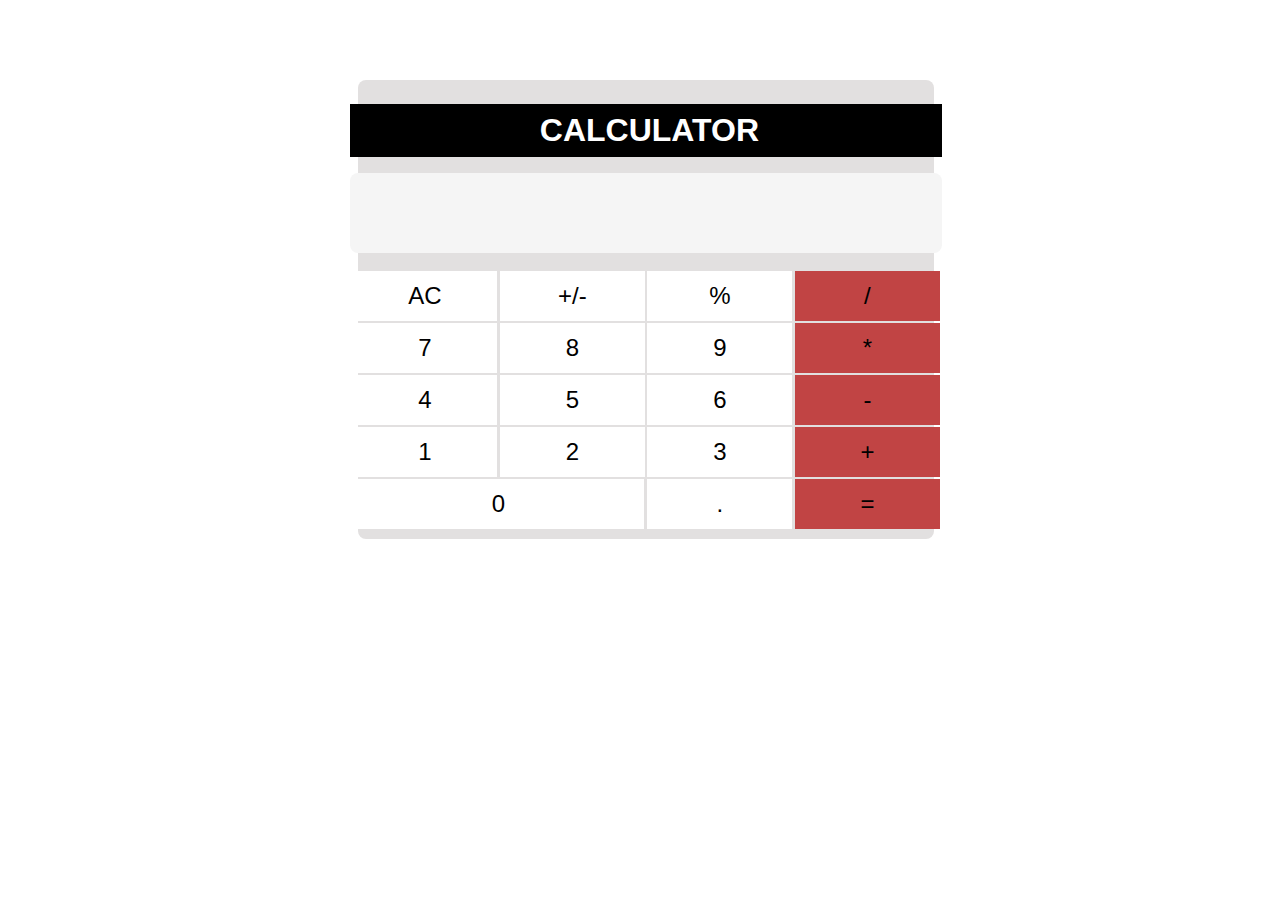
<file: Calculator project/index.html>
<!DOCTYPE html>
<html lang="en">
  <head>
    <meta charset="UTF-8" />
    <meta http-equiv="X-UA-Compatible" content="IE=edge" />
    <meta name="viewport" content="width=device-width, initial-scale=1.0" />
    <link rel="stylesheet" href="app.css" />
    <title>Calculator</title>
  </head>

  <body>
    <main id="container">
      <div id="heading">
        <h1>Calculator</h1>
      </div>
      <div id="open_space">
        <input class="input" type="text" />
      </div>
      <div>
        <table id="table">
          <tbody>
            <tr>
              <td><button class="button" data-value="">AC</button></td>
              <td><button class="button" data-value="-">+/-</button></td>
              <td><button class="button" data-value="%">%</button></td>
              <td id="changeColor">
                <button class="button" data-value="/">/</button>
              </td>
            </tr>
            <tr>
              <td><button class="button" data-value="7">7</button></td>
              <td><button class="button" data-value="8">8</button></td>
              <td><button class="button" data-value="9">9</button></td>
              <td id="changeColor1">
                <button class="button" data-value="*">*</button>
              </td>
            </tr>
            <tr>
              <td><button class="button" data-value="4">4</button></td>
              <td><button class="button" data-value="5">5</button></td>
              <td><button class="button" data-value="6 ">6</button></td>
              <td id="changeColor2">
                <button class="button" data-value="-">-</button>
              </td>
            </tr>
            <tr>
              <td><button class="button" data-value="1">1</button></td>
              <td><button class="button" data-value="2">2</button></td>
              <td><button class="button" data-value="3">3</button></td>
              <td id="changeColor3">
                <button class="button" data-value="+">+</button>
              </td>
            </tr>
            <tr>
              <td id="button-size" colspan="2">
                <button class="button" data-value="0">0</button>
              </td>
              <td><button class="button" data-value=".">.</button></td>
              <td id="changeColor4">
                <button class="button" data-value="=">=</button>
              </td>
            </tr>
          </tbody>
        </table>
      </div>
    </main>
    <script src="script.js"></script>
  </body>
</html>
</file>
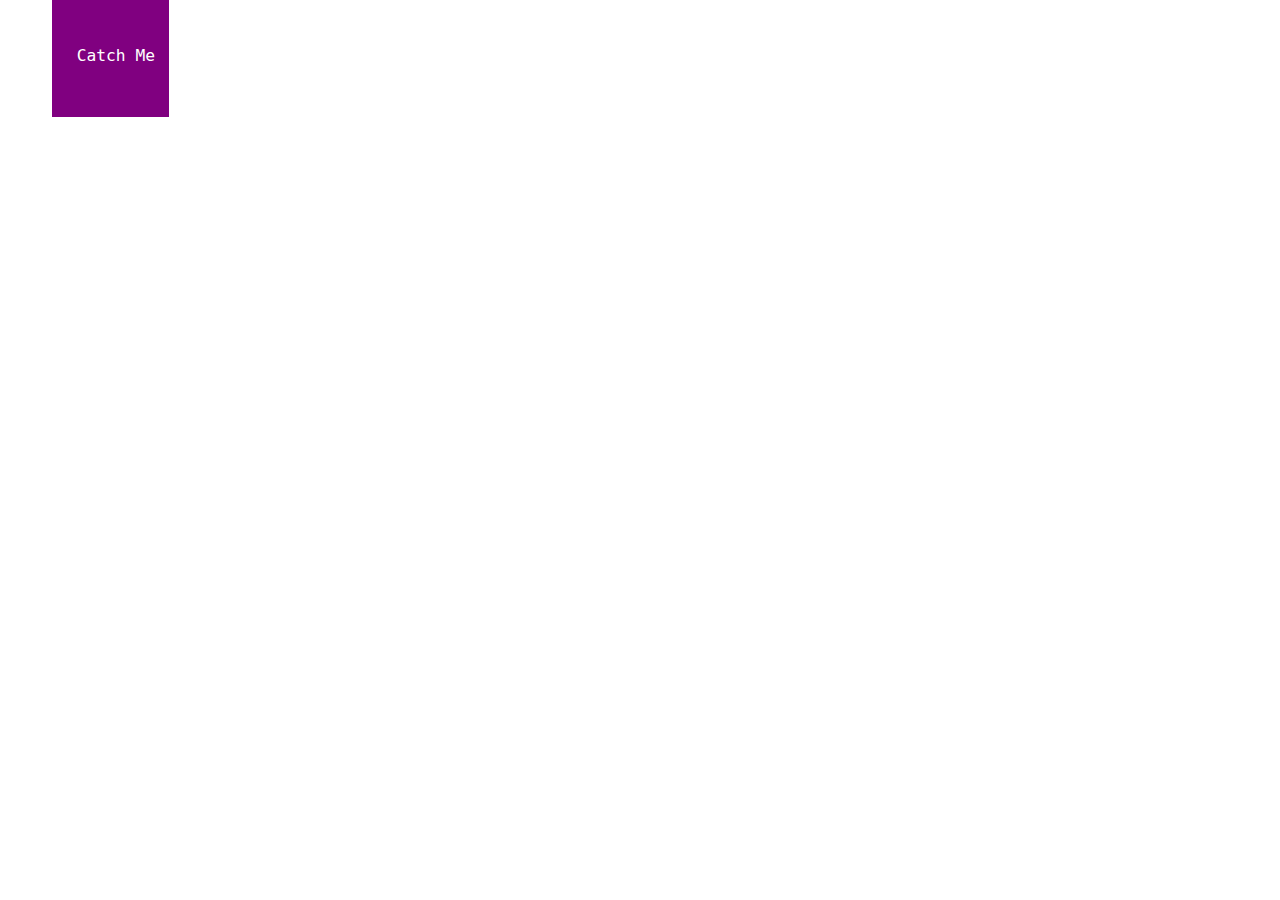
<file: Catch me If you can/index.html>
<!DOCTYPE html>
<html lang="en">
  <head>
    <meta charset="UTF-8" />
    <meta http-equiv="X-UA-Compatible" content="IE=edge" />
    <meta name="viewport" content="width=device-width, initial-scale=1.0" />
    <title>Document</title>
    <link rel="stylesheet" href="app.css" />
  </head>

  <body>
    <div id="rectangle" class="rectangle">
      <span id="text">Catch Me</span>
    </div>

    <script src="script.js"></script>
  </body>
</html>
</file>
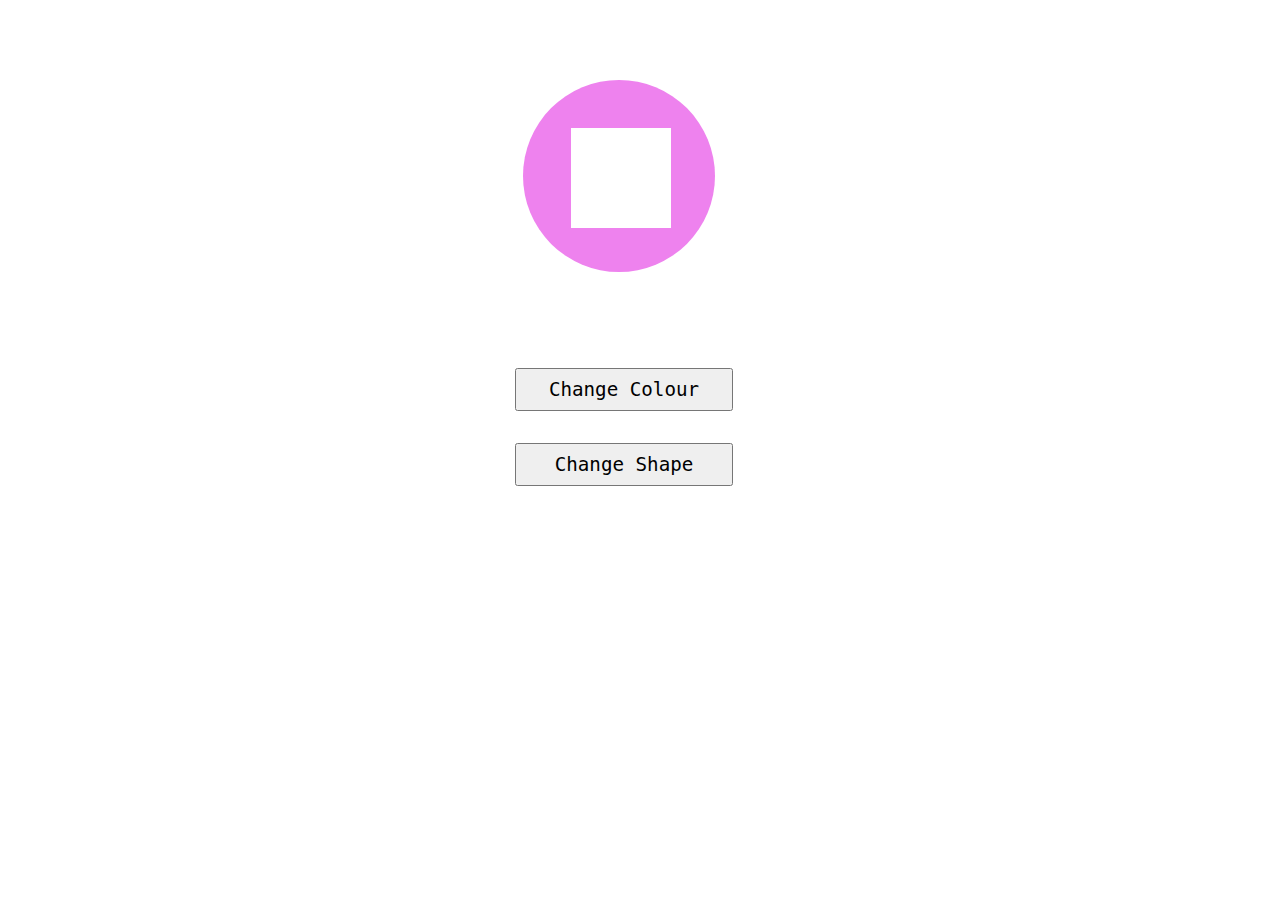
<file: Change Shape and Color/index.html>
<!DOCTYPE html>
<html lang="en">

<head>
    <meta charset="UTF-8">
    <meta http-equiv="X-UA-Compatible" content="IE=edge">
    <meta name="viewport" content="width=device-width, initial-scale=1.0">
    <link rel="stylesheet" href="app.css">
    <title>Project 2</title>
</head>

<body>
    <div id="container">
        <div id="circle">
            <div id="shape"></div>
        </div>
        <div id="btn">
            <button id="btn1">Change Colour</button>
            <button id="btn2">Change Shape</button>
        </div>
    </div>
    <script src="script.js"></script>
</body>

</html>
</file>
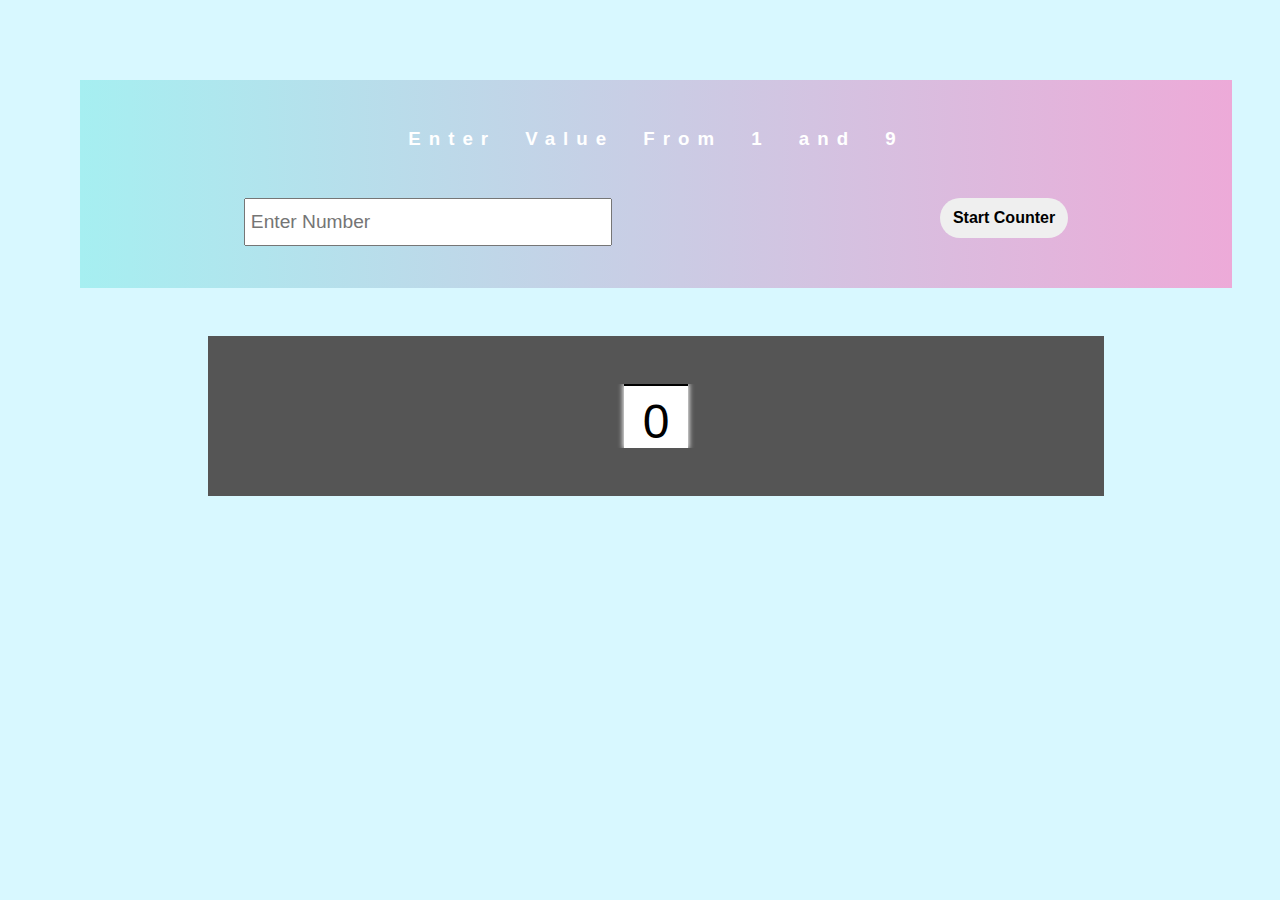
<file: Counter/index.html>
<!DOCTYPE html>
<html lang="en">
  <head>
    <meta charset="UTF-8" />
    <meta http-equiv="X-UA-Compatible" content="IE=edge" />
    <meta name="viewport" content="width=device-width, initial-scale=1.0" />
    <link rel="stylesheet" href="app.css" />
    <title>Counter</title>
  </head>

  <body>
    <main>
      <!-- Counter header -->
      <div id="counter-header">
        <h3>Enter Value From 1 and 9</h3>
        <div id="counter-start">
          <input type="number" id="number" placeholder="Enter Number" />
          <button onclick="startCounter()" id="counter_btn">
            Start Counter
          </button>
        </div>
      </div>

      <!-- Counter Body -->
      <div id="counter-body">
        <div class="counter">
          <p class="current">0</p>
          <p class="next">1</p>
        </div>
      </div>
    </main>

    <script src="script.js"></script>
  </body>
</html>
</file>
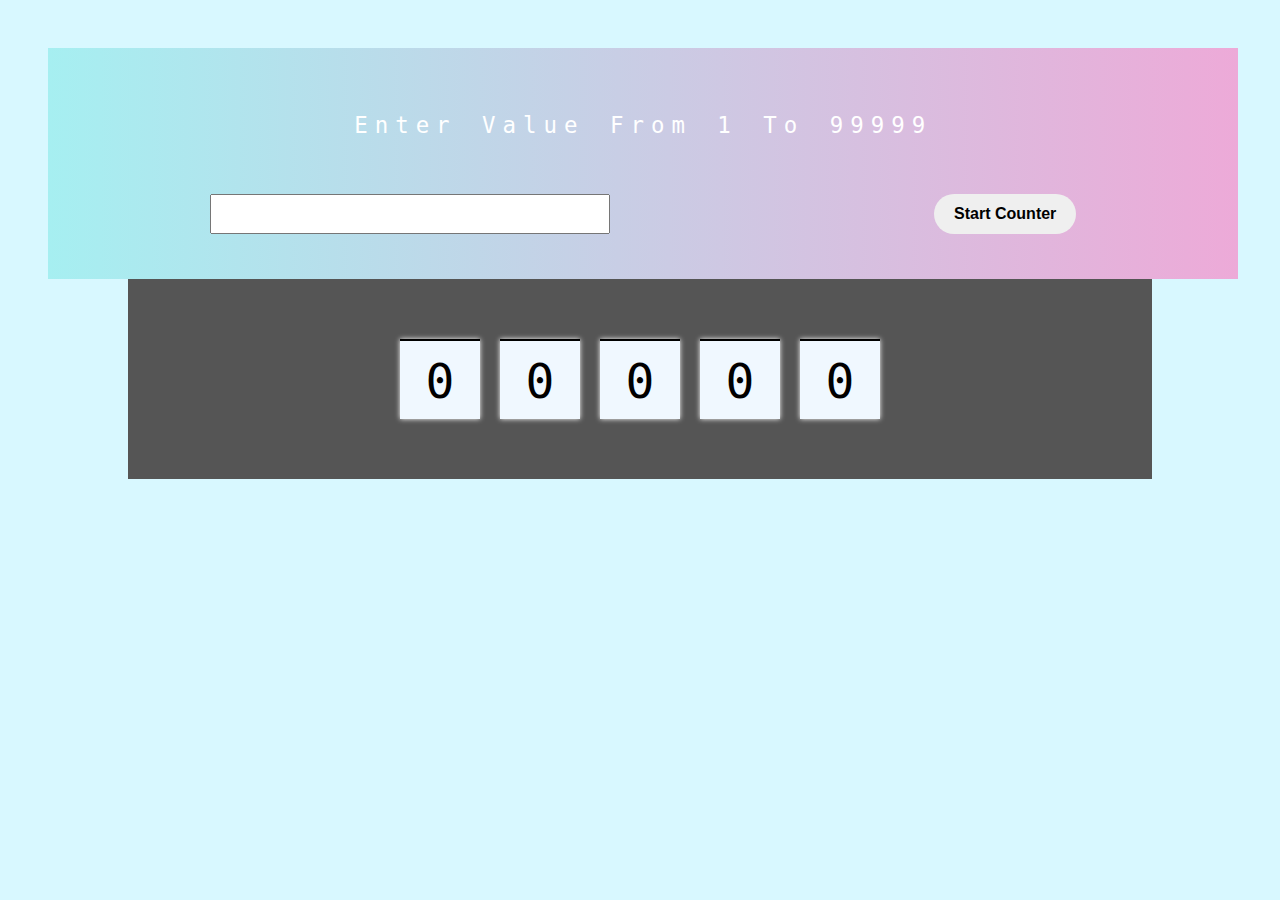
<file: Counter2/index.html>
<!DOCTYPE html>
<html lang="en">
  <head>
    <meta charset="UTF-8" />
    <meta http-equiv="X-UA-Compatible" content="IE=edge" />
    <meta name="viewport" content="width=device-width, initial-scale=1.0" />
    <link rel="stylesheet" href="app.css" />
    <title>Counter 2</title>
  </head>
  <body>
    <main>
      <div id="container">
        <p id="text_counter">Enter Value from 1 to 99999</p>
        <div id="counter_input">
          <input type="number" name="num" id="num_counter_input" />
          <button id="btn_counter">Start Counter</button>
        </div>
      </div>

      <div id="counter-container">
        <div class="counter">
          <p class="current current_five">0</p>
          <p class="next next_five">1</p>
        </div>
        <div class="counter">
          <p class="current current_four">0</p>
          <p class="next next_four">1</p>
        </div>
        <div class="counter">
          <p class="current current_three">0</p>
          <p class="next next_three">1</p>
        </div>
        <div class="counter">
          <p class="current current_two">0</p>
          <p class="next next_two">1</p>
        </div>
        <div class="counter">
          <p class="current current_one">0</p>
          <p class="next next_one">1</p>
        </div>
      </div>
    </main>

    <script src="script.js"></script>
  </body>
</html>
</file>
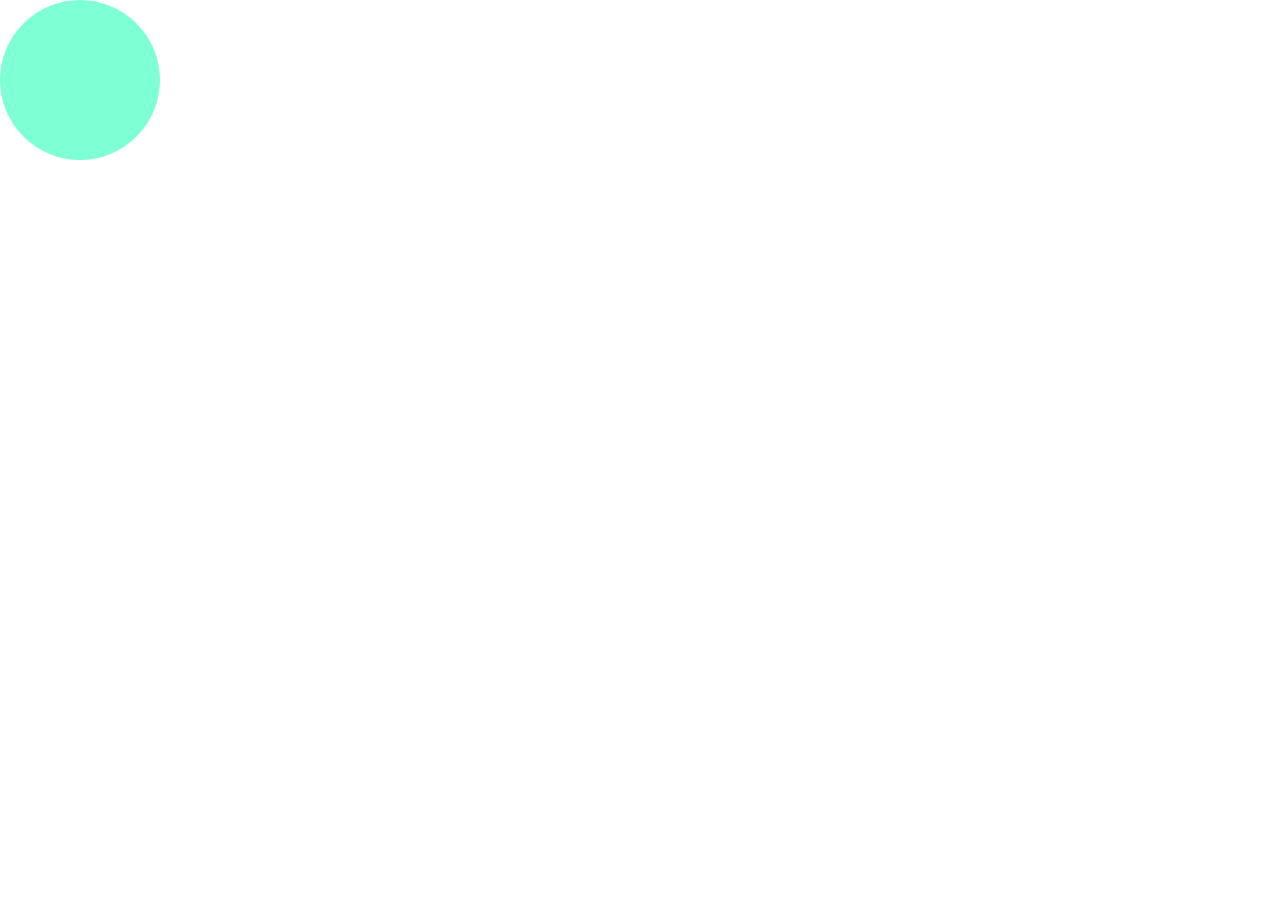
<file: Move the ball/index.html>
<!DOCTYPE html>
<html lang="en">

<head>
    <meta charset="UTF-8">
    <meta http-equiv="X-UA-Compatible" content="IE=edge">
    <meta name="viewport" content="width=device-width, initial-scale=1.0">
    <link rel="stylesheet" href="app.css">
    <title>Move the Ball</title>
</head>

<body>
    <div id="ball"></div>
    <script src="script.js"></script>
</body>

</html>
</file>
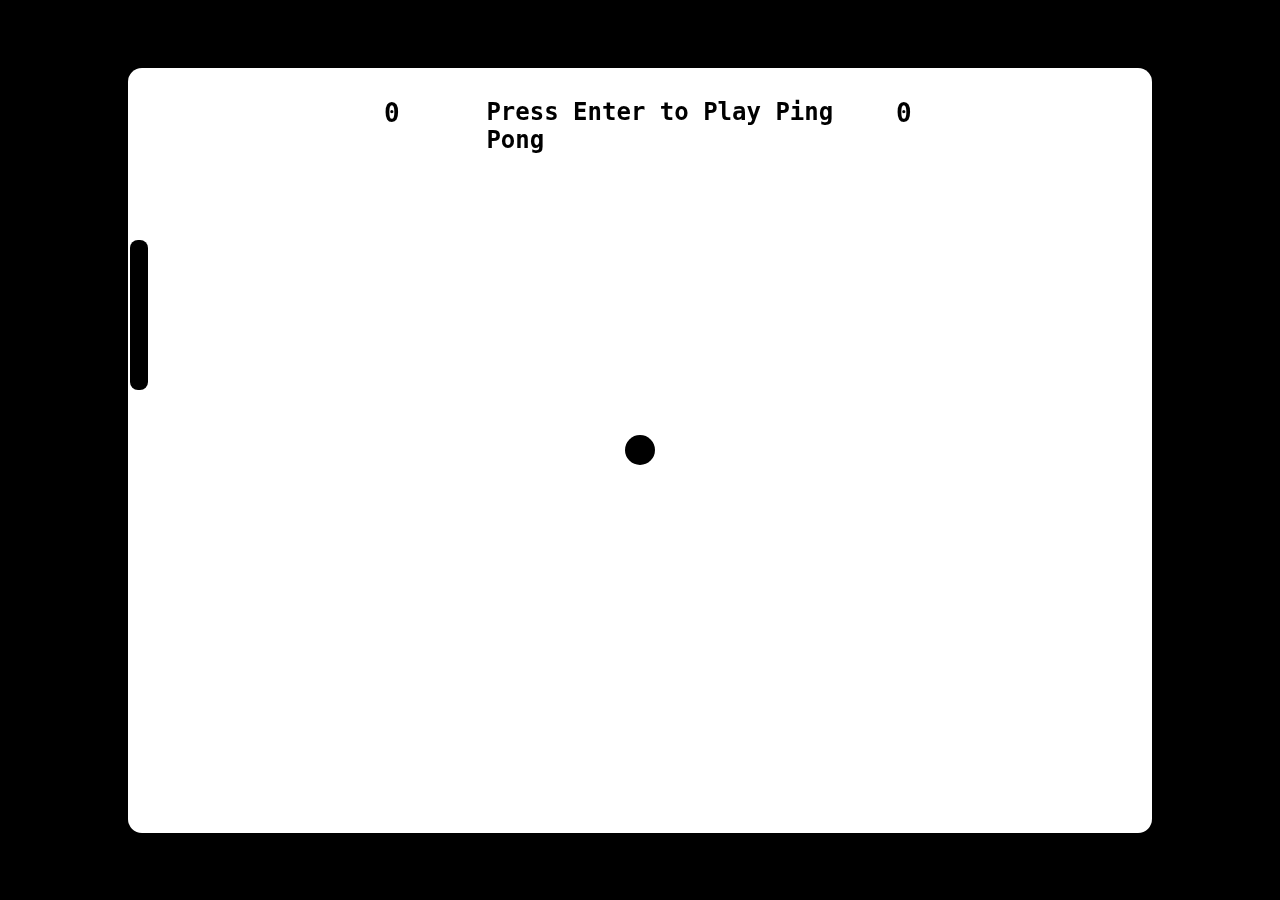
<file: ping pong project/index.html>
<!DOCTYPE html>
<html lang="en">
  <head>
    <meta charset="UTF-8" />
    <meta http-equiv="X-UA-Compatible" content="IE=edge" />
    <meta name="viewport" content="width=device-width, initial-scale=1.0" />
    <title>PING PONG GAME</title>
    <link rel="shortcut icon" href="pngegg.png" type="image/x-icon" />
    <link rel="stylesheet" href="app.css" />
  </head>

  <body>
    <!--Board of Ping Pong Game-->
    <div class="board">
      <!--Ball of Game-->
      <div class="ball"></div>

      <!--Paddles of Game to control ball-->
      <div class="paddle_1 paddle"></div>
      <div class="paddle_2 paddle"></div>

      <!--Score of Players-->
      <h1 class="player_1_score">0</h1>
      <h1 class="player_2_score">0</h1>

      <!--Instructions of game through message-->
      <h1 class="message">Press Enter to Play Ping Pong</h1>
    </div>

    <script src="script.js"></script>
  </body>
</html>
</file>
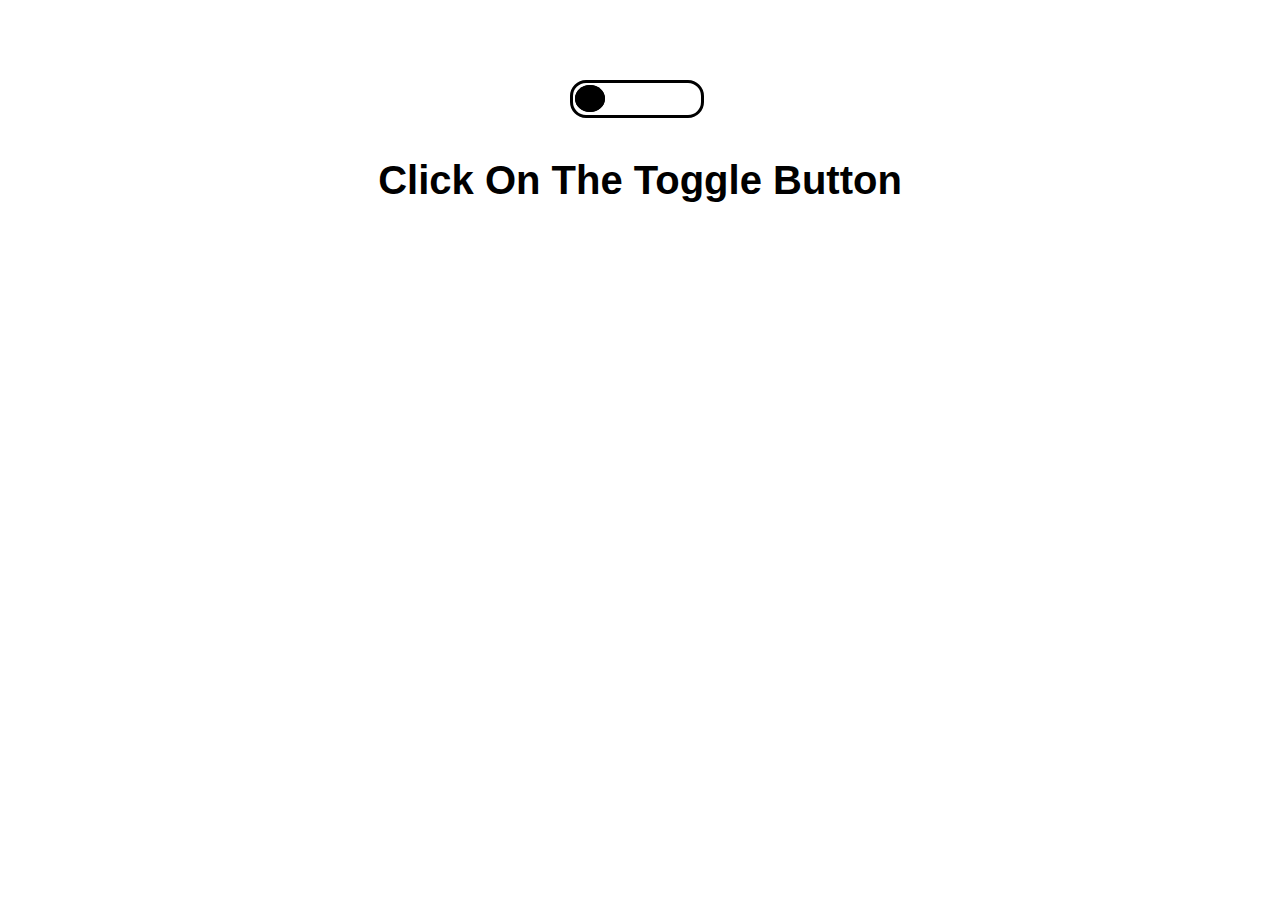
<file: Toggle Mode Project/index.html>
<!DOCTYPE html>
<html lang="en">

<head>
    <meta charset="UTF-8" />
    <meta name="viewport" content="width=device-width, initial-scale=1.0" />
    <title>Document</title>
    <link rel="stylesheet" href="app.css" />
</head>

<body>
    <div id="container">
        <div id="toggle_btn"><span id="toggle_dot"></span></div>
        <div id="btn_text">
            <p id="text">Click On The Toggle Button</p>
        </div>
    </div>

    <script src="script.js"></script>
</body>

</html>
</file>
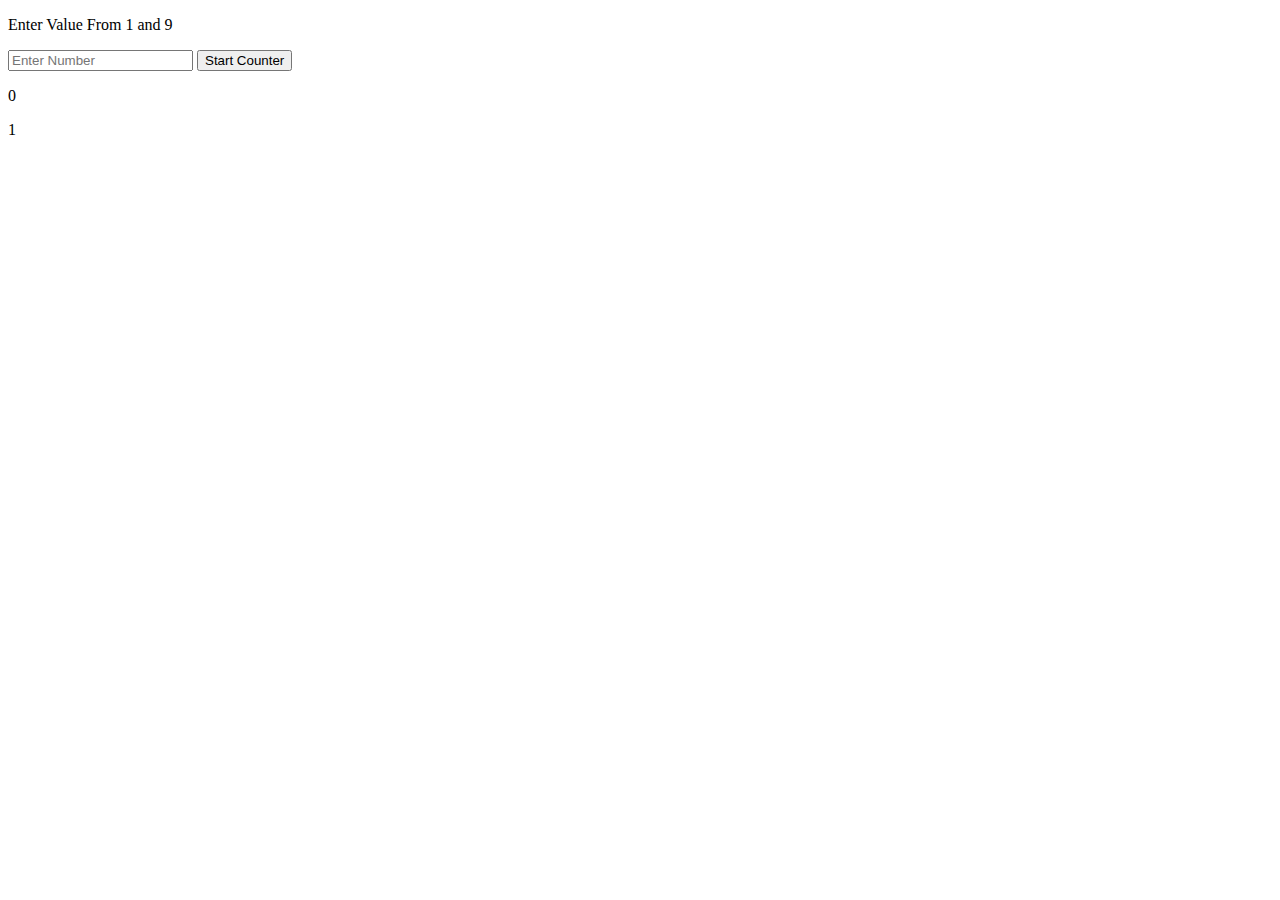
<file: Counter/Single Digit Up Counter/index.html>
<!DOCTYPE html>
<html>
<head>
    <title>Up Counter</title>
</head>

<body>
    <div id="counter-value">
        <p>Enter Value From 1 and 9</p>
        <div id="input-range">
            <input type="number" id="number" placeholder="Enter Number">
            <button onclick="startCounter()">Start Counter</button>
        </div>
    </div>

    <div id="counter-container">
        <div class="counter" id="first">
            <p class="current">0</p>
            <p class="next">1</p>
        </div>
    </div>

</body>
</html>
</file>
<file: Calculator project/app.css>
* {
  padding: 0;
  margin: 0;
  box-sizing: border-box;
}

body {
  font-family: sans-serif;
}

#container {
  margin-left: 28vw;
  display: grid;
  justify-content: center;
  margin-top: 5rem;
  background-color: #e2e0e0;
  width: 45vw;
  border-radius: 0.5rem;
}

#heading {
  margin-top: 1.5rem;
  width: 37rem;
  background-color: black;
  color: white;
}

#heading h1 {
  margin-left: 32%;
  padding: 0.5rem 0;
  text-transform: uppercase;
}

#open_space input {
  width: 37rem;
  height: 5rem;
  background-color: #f5f5f5;
  border-radius: 0.5rem;
  margin-top: 1rem;
  border: none;
  font-size: 3rem;
}

#table {
  width: 37rem;
  margin-top: 1rem;
  margin-bottom: 0.5rem;
}

#table button {
  border: none;
  cursor: pointer;
  display: inline-block;
  width: 145px;
  height: 50px;
  font-size: 1.5rem;
  background-color: white;
}

#table button:hover {
  background-color: #ffc877;
}

#button-size button {
  border: none;
  width: 18.25rem;
  height: 50px;
  font-size: 1.5rem;
  background-color: white;
  cursor: pointer;
}

#button-size button:hover {
  background-color: #ffc877;
}

#changeColor button {
  background-color: #c14444;
}

#changeColor1 button {
  background-color: #c14444;
}

#changeColor2 button {
  background-color: #c14444;
}

#changeColor3 button {
  background-color: #c14444;
}

#changeColor4 button {
  background-color: #c14444;
}
</file>
<file: Catch me If you can/app.css>
* {
  margin: 0;
  padding: 0;
  box-sizing: border-box;
  font-family: monospace;
}

.rectangle {
  position: relative;
  background-color: purple;
  width: 9rem;
  height: 9rem;
  margin-left: 4rem;
}

#text {
  position: relative;
  top: 3.5rem;
  left: 1.9rem;
  color: #ffffff;
  font-size: 1.25rem;
}
</file>
<file: Change Shape and Color/app.css>
body {
  font-family: sans-serif;
}

#container {
  display: grid;
  justify-content: center;
  margin-top: 5rem;
}

#circle {
  position: relative;
  left: 0.5rem;
  width: 12rem;
  height: 12rem;
  border-radius: 50%;
  background-color: violet;
}

#shape {
  position: relative;
  left: 3rem;
  top: 3rem;
  width: 0;
  height: 0;
  border: 50px solid white;
  z-index: 1;
}

#btn {
  display: grid;
  position: relative;
  left: -1rem;
  margin-top: 5rem;
}

#btn button {
  margin: 1rem;
  padding: 0.5rem 2rem;
  font-size: 1.2rem;
  font-family: monospace;
}

#btn1:hover {
  box-shadow: 0px 0px 10px 2px gray;
}

#btn2:hover {
  box-shadow: 0px 0px 10px 2px gray;
}

#shape.active {
  position: relative;
  left: 3rem;
  top: 3rem;
  width: 0;
  height: 0;
  border-bottom: 50px solid white;
  border-right: 50px solid transparent;
  border-top: 50px solid transparent;
  z-index: 1;
}

#shape.active2 {
  position: relative;
  left: 3rem;
  top: 3rem;
  width: 0;
  height: 0;
  border: 50px solid white;
  border-radius: 50%;
  z-index: 1;
}

#shape.active3 {
  position: relative;
  left: 3rem;
  top: 3rem;
  width: 0;
  height: 0;
  border-bottom: 90px solid white;
  border-left: 50px solid transparent;
  border-right: 50px solid transparent;
  border-top: 0px solid transparent;
  border-radius: 0;
  z-index: 1;
}
</file>
<file: Counter/app.css>
* {
  margin: 0;
  padding: 0;
  box-sizing: border-box;
}

body {
  font-family: sans-serif;
  background-color: #d8f8ff;
}

#counter-header {
  margin-top: 5rem;
  text-align: center;
  width: 90%;
  height: 13rem;
  margin-left: 5rem;
  padding: 6rem 0;
  background-image: linear-gradient(to right, #a6eff1, #edaad8);
}

#counter-header h3 {
  color: white;
  letter-spacing: 8px;
  word-spacing: 1rem;
  margin-top: -3rem;
}

#counter-start {
  display: flex;
  justify-content: space-around;
  margin-top: 3rem;
}

#counter-start input[type="number"] {
  font-size: 1.2rem;
  padding-left: 0.3rem;
}

#number {
  height: 3rem;
  width: 23rem;
}

#counter_btn {
  height: 2.5rem;
  padding: 0.5rem 0.8rem;
  font-size: 1rem;
  color: black;
  border-radius: 2rem;
  border: none;
  cursor: pointer;
  font-weight: bold;
}

#counter_btn:hover {
  box-shadow: 0 0 10px 2px white;
}

#counter-body {
  margin-top: 3rem;
  width: 70%;
  margin-left: 13rem;
  height: 10rem;
  background-color: #555555;
}

.counter {
  overflow: hidden;
  position: relative;
  top: 3rem;
}

p {
  text-align: center;
  margin: 0 auto;
  width: 4rem;
  height: 4rem;
  border-top: 2px solid black;
  box-shadow: 0 0 5px 1px white;
  background-color: white;
  font-size: 3rem;
  padding-top: 0.5rem;
}

p.next {
  /* position: absolute;
  top: -0.1px;
  left: 37.5rem; */
  position: absolute;
  top: 100px;
  left: 27.9rem;
}

p.transition {
  transition: all 1s;
  top: 0px;
}
</file>
<file: Counter2/app.css>
* {
  margin: 0;
  padding: 0;
  box-sizing: border-box;
}

body {
  font-family: monospace;
  background-color: #d8f8ff;
}

#container {
  padding-top: 6rem;
  padding-bottom: 2.8rem;
  text-align: center;
  width: 93%;
  margin-left: 3rem;
  margin-top: 3rem;
  background-image: linear-gradient(to right, #a6eff1, #edaad8);
}

#text_counter {
  position: relative;
  top: -2rem;
  font-size: 1.4rem;
  letter-spacing: 7px;
  word-spacing: 5px;
  color: #ffffff;
  text-transform: capitalize;
}

#counter_input {
  display: flex;
  justify-content: space-around;
  margin-top: 1.5rem;
}

#counter_input input[type="number"] {
  width: 25rem;
  height: 2.5rem;
  font-size: 1.3rem;
}

#btn_counter {
  padding: 10px 20px;
  font-size: 1rem;
  color: black;
  border-radius: 2rem;
  border: none;
  cursor: pointer;
  font-weight: bold;
}

#btn_counter:hover {
  box-shadow: 0 0 10px 2px white;
}

#counter-container {
  background-color: #555555;
  height: 200px;
  width: 80%;
  margin: auto;
  display: flex;
  justify-content: center;
}

.counter {
  display: inline-block;
  background-color: aliceblue;
  width: 15%;
  max-width: 80px;
  height: 80px;
  margin: auto 10px;
  box-shadow: 0px 0px 5px white;
  position: relative;
  overflow: hidden;
}

.counter p {
  font-size: 3rem;
  text-align: center;
  margin: 0;
  width: 100%;
  line-height: 80px;
  border-top: 2px solid black;
  background-color: aliceblue;
}

p.next {
  position: absolute;
  top: 80px;
}

p.animate {
  transition-duration: 0.5s;
  top: 0px;
}
</file>
<file: Move the ball/app.css>
* {
    margin: 0;
    padding: 0;
    box-sizing: border-box;
}

#ball {
    position: absolute;
    background-color: #7fffd4;
    width: 10rem;
    height: 10rem;
    border-radius: 50%;
}
</file>
<file: ping pong project/app.css>
* {
    margin: 0;
    padding: 0;
    box-sizing: border-box;
  }
  
  body {
    height: 100vh;
    width: 100vw;
    background-color: #000000;
    display: flex;
    justify-content: center;
    align-items: center;
  }
  
  /*Board*/
  .board {
    height: 85vh;
    width: 80vw;
    background-color: #ffffff;
    border-radius: 14px;
  }
  
  /*Ball*/
  .ball {
    height: 30px;
    width: 30px;
    border-radius: 50%;
    position: fixed;
    top: calc(50% - 15px);
    left: calc(50% - 15px);
    background-color: #000000;
  }
  
  /*Paddels*/
  .paddle_1 {
    height: 150px;
    width: 18px;
    position: fixed;
    top: 15rem;
    background-color: #000000;
    margin-left: 0.1rem;
    border-radius: 0.5rem;
  }
  
  .paddle_2 {
    height: 150px;
    width: 18px;
    position: fixed;
    top: 15rem;
    left: 75.6rem;
    background-color: black;
    border-radius: 0.5rem;
  }
  
  /*Player Score*/
  .player_1_score {
    height: 50px;
    width: 50px;
    color: #000000;
    font-family: monospace;
    position: fixed;
    left: 30vw;
    margin-top: 30px;
  }
  
  .player_2_score {
    height: 50px;
    width: 50px;
    color: #000000;
    font-family: monospace;
    position: fixed;
    left: 70vw;
    margin-top: 30px;
  }
  
  /*Message*/
  .message {
    position: fixed;
    height: 10vh;
    width: 30vw;
    font-size: 1.5rem;
    color: #000000;
    font-family: monospace;
    left: 38vw;
    margin: 30px auto auto auto;
  }
</file>
<file: Toggle Mode Project/app.css>
body {
    font-family: sans-serif;
}

#container {
    display: grid;
    justify-content: center;
    margin-top: 5rem;
}

#toggle_btn {
    margin-left: 12rem;
    width: 8rem;
    height: 2rem;
    border: solid black;
    border-radius: 1rem;
    cursor: pointer;
}

#toggle_dot {
    position: relative;
    top: 0.4rem;
    left: 0.1rem;
    border: solid black;
    border-radius: 50%;
    border-top-width: 0.3rem;
    border-bottom-width: 0.4rem;
    border-right-width: 1.7rem;
    background-color: black;
    transition: 0.5s all ease-in-out;
}

#btn_text p {
    font-size: 2.5rem;
    font-weight: bold;
}

#toggle_btn.active {
    background-color: white;
}

#toggle_dot.active {
    left: 6rem;
}

body.active {
    background-color: black;
}

#text.active {
    color: white;
}
</file>
